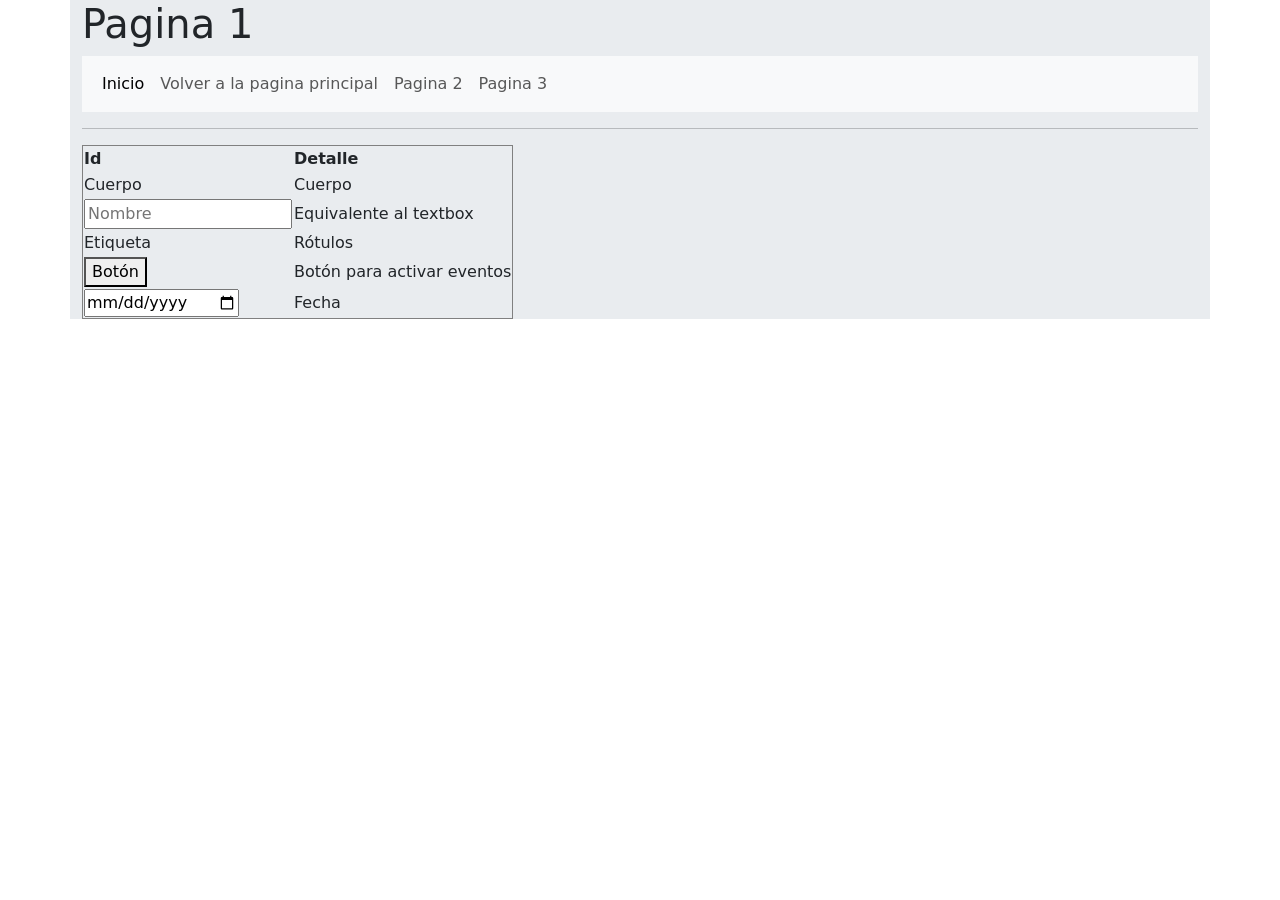
<file: pagina1.html>
<!DOCTYPE html>
<html lang="en">
<head>
    <meta charset="UTF-8">
    <meta name="viewport" content="width=device-width, initial-scale=1.0">
    <title>Document</title>
    <link href="https://cdn.jsdelivr.net/npm/bootstrap@5.3.8/dist/css/bootstrap.min.css" rel="stylesheet" integrity="sha384-sRIl4kxILFvY47J16cr9ZwB07vP4J8+LH7qKQnuqkuIAvNWLzeN8tE5YBujZqJLB" crossorigin="anonymous">
    <script src="https://cdn.jsdelivr.net/npm/bootstrap@5.3.8/dist/js/bootstrap.bundle.min.js" integrity="sha384-FKyoEForCGlyvwx9Hj09JcYn3nv7wiPVlz7YYwJrWVcXK/BmnVDxM+D2scQbITxI" crossorigin="anonymous"></script>
</head>

<body>
    <div class="container bg-body-secondary">
    <header>
        <h1>Pagina 1</h1>
    </header>
    <nav class="navbar navbar-expand-lg bg-body-tertiary">
            <div class="container-fluid">
                <button class="navbar-toggler" type="button" data-bs-toggle="collapse" data-bs-target="#navbarNav" aria-controls="navbarNav" aria-expanded="false" aria-label="Toggle navigation">
                <span class="navbar-toggler-icon"></span>
                </button>
                <div class="collapse navbar-collapse" id="navbarNav">
                <ul class="navbar-nav">
                    <li class="nav-item">
                    <a class="nav-link active" aria-current="page" href="#">Inicio</a>
                    </li>
                    <li class="nav-item">
                    <a class="nav-link" href="./index.html">Volver a la pagina principal</a>
                    </li>
                    <li class="nav-item">
                    <a class="nav-link" href="./pagina2.html">Pagina 2</a>
                    </li>
                    <li class="nav-item">
                    <a class="nav-link" href="./pagina3.html">Pagina 3</a>
                    </li>
                </ul>
                </div>
            </div>
        </nav>
        <hr>

    <!--<nav>
        <a href="./index.html">
            <img src="./flechaAtras.png" alt="Volver a la pagina principal">
        </a>
        <br><br>
        <a href="./index.html">Volver a la pagina principal</a>
    </nav> -->

    <article>
        <table border="1">
            <thead>
                <tr>
                    <th>Id</th>
                    <th>Detalle</th>
                </tr>
            </thead>

            <tbody>
                <tr>
                    <td>Cuerpo</td>
                    <td>Cuerpo</td>
                </tr>

                <tr>
                    <td>
                        <input type="text" placeholder="Nombre">
                    </td>
                    <td>Equivalente al textbox</td>
                </tr>

                <tr>
                    <td>
                        <label>Etiqueta</label>
                    </td>
                    <td>Rótulos</td>
                </tr>

                <tr>
                    <td>
                        <button>Botón</button>
                    </td>
                    <td>Botón para activar eventos</td>
                </tr>

                <tr>
                    <td>
                        <input type="date">
                    </td>
                    <td>Fecha</td>
                </tr>
            </tbody>
        </table>
    </article>
    </div>
</body>
</html>
</file>
